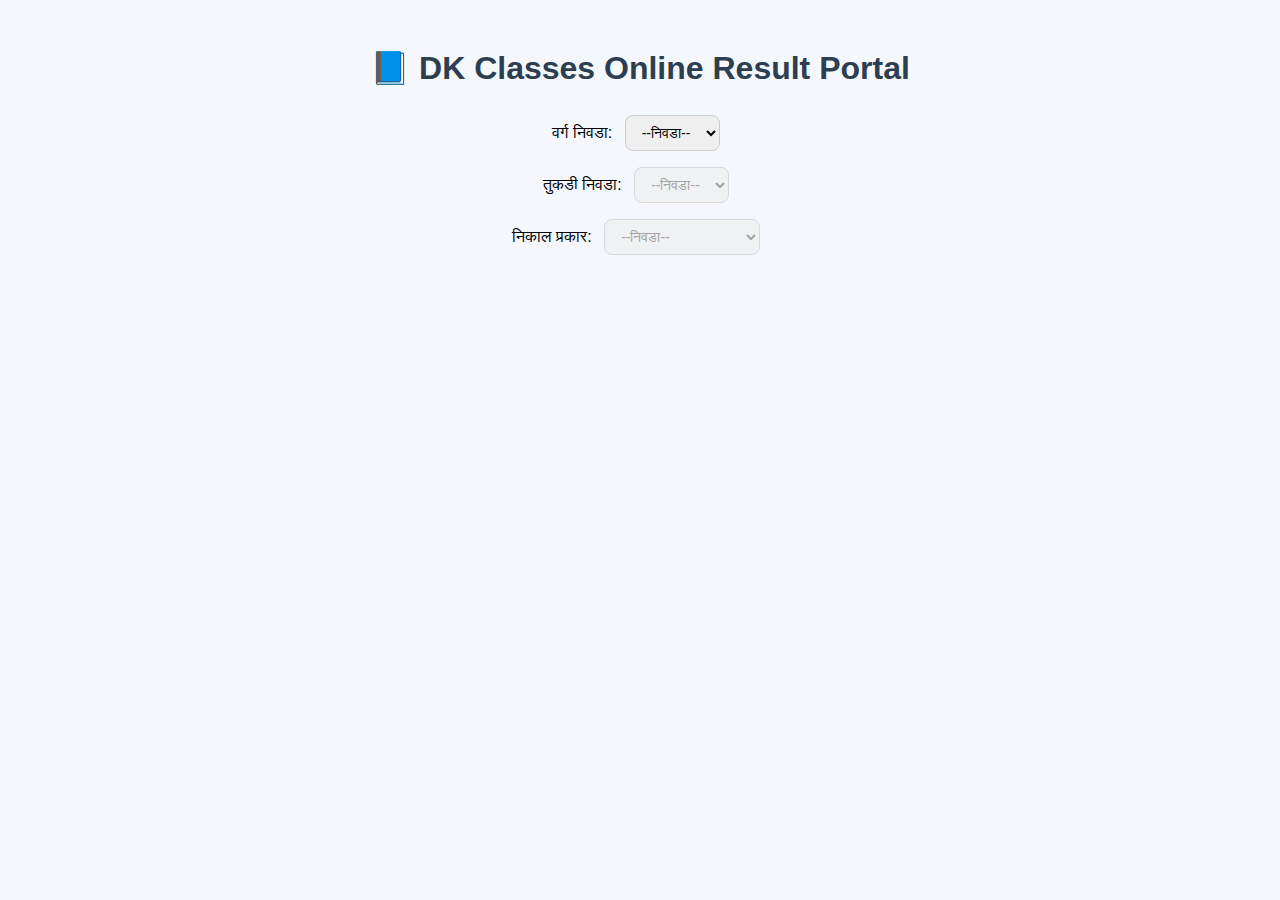
<file: index.html>
<!DOCTYPE html>
<html lang="mr">
<head>
  <meta charset="UTF-8">
  <meta name="viewport" content="width=device-width, initial-scale=1.0">
  <title>DK Classes Online Result Portal</title>
  <link rel="stylesheet" href="style.css">
</head>
<body>
  <h1>📘 DK Classes Online Result Portal</h1>

  <div>
    <label>वर्ग निवडा:</label>
    <select id="classSelect" onchange="enableDivision()">
      <option value="">--निवडा--</option>
      <option value="9">9 वी</option>
      <option value="10">10 वी</option>
    </select>
  </div>

  <div>
    <label>तुकडी निवडा:</label>
    <select id="divisionSelect" onchange="enableOption()" disabled>
      <option value="">--निवडा--</option>
      <option value="अ">अ</option>
      <option value="ब">ब</option>
    </select>
  </div>

  <div>
    <label>निकाल प्रकार:</label>
    <select id="resultType" onchange="showInput()" disabled>
      <option value="">--निवडा--</option>
      <option value="self">स्वतःचा निकाल</option>
      <option value="all">सर्व विद्यार्थ्यांचा निकाल</option>
    </select>
  </div>

  <div id="rollInput" style="display:none;">
    <label>रोल नंबर टाका:</label>
    <input type="number" id="rollNumber">
    <button onclick="showResult()">निकाल बघा</button>
  </div>

  <div id="result"></div>

  <script src="script.js"></script>
</body>
</html>
</file>
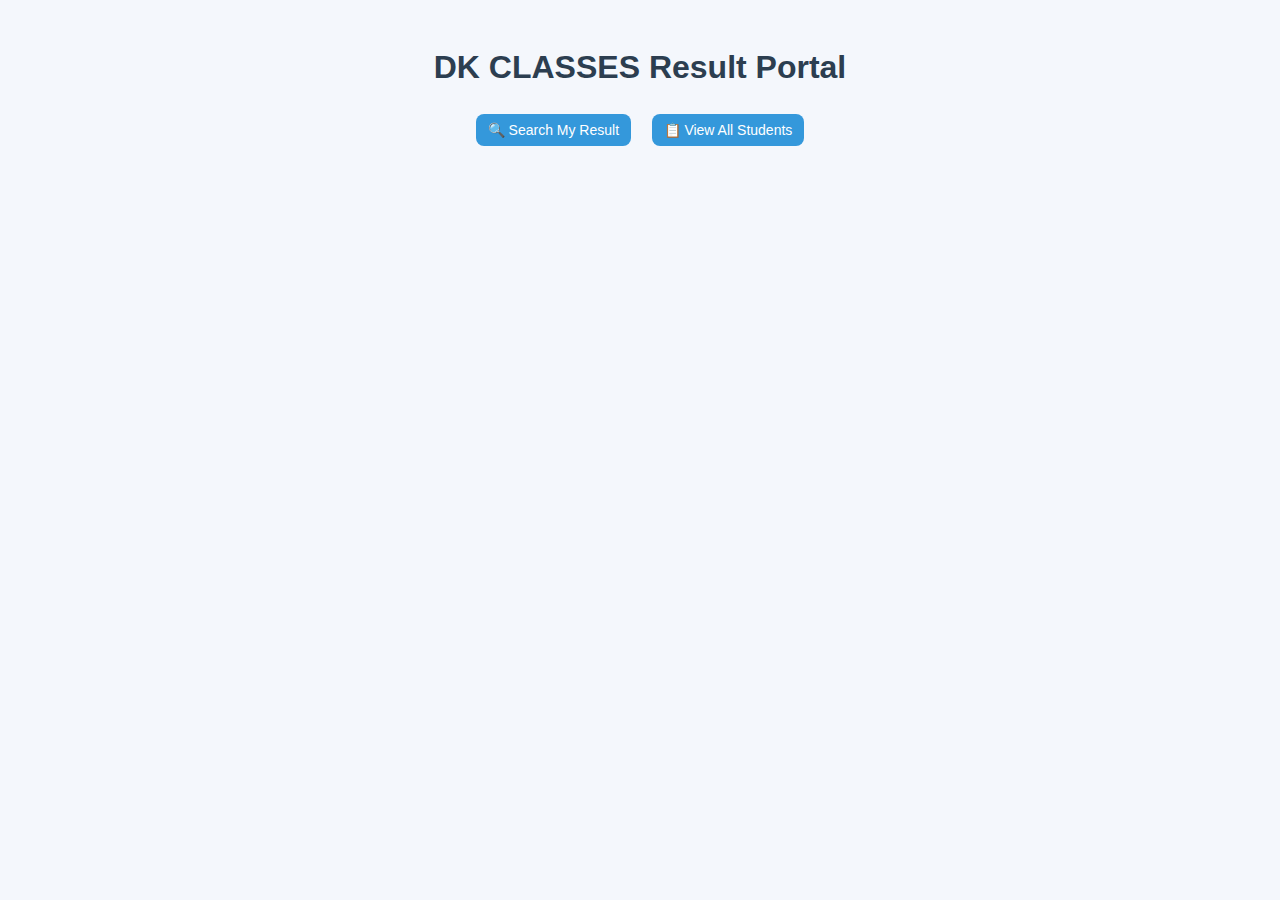
<file: index .html>
<!DOCTYPE html>
<html lang="en">
<head>
  <meta charset="UTF-8">
  <title>DK CLASSES Result</title>
  <link rel="stylesheet" href="style.css">
</head>
<body>
  <h1>DK CLASSES Result Portal</h1>

  <div class="options">
    <button onclick="showSearch()">🔍 Search My Result</button>
    <button onclick="showAll()">📋 View All Students</button>
  </div>

  <div id="searchBox" style="display:none;">
    <input type="text" id="searchRoll" placeholder="Enter Roll Number (101–120)">
    <button onclick="searchResult()">Search</button>
  </div>

  <div id="result"></div>

  <div id="allStudents" style="display:none;">
    <h2>All Students</h2>
    <table id="resultTable">
      <thead>
        <tr>
          <th>Roll No</th>
          <th>Name</th>
          <th>Gender</th>
          <th>Class</th>
          <th>Marks</th>
          <th>Percentage</th>
          <th>Percentile</th>
          <th>Rank</th>
        </tr>
      </thead>
      <tbody>
        <!-- Filled by JS -->
      </tbody>
    </table>
  </div>

  <script src="script.js"></script>
</body>
</html>
</file>
<file: style.css>
body {
  font-family: "Poppins", sans-serif;
  background: #f4f7fc;
  text-align: center;
  padding: 20px;
}

h1 {
  color: #2c3e50;
  margin-bottom: 20px;
}

select, input, button {
  padding: 8px 12px;
  margin: 8px;
  border: 1px solid #ccc;
  border-radius: 8px;
  font-size: 14px;
}

button {
  background: #3498db;
  color: white;
  border: none;
  cursor: pointer;
  transition: 0.3s;
}

button:hover {
  background: #2980b9;
}

table {
  width: 90%;
  margin: 20px auto;
  border-collapse: collapse;
  box-shadow: 0 2px 6px rgba(0,0,0,0.1);
  background: white;
  border-radius: 12px;
  overflow: hidden;
}

th, td {
  border: 1px solid #ddd;
  padding: 12px;
  text-align: center;
}

th {
  background: #3498db;
  color: white;
  font-size: 16px;
}

tr:nth-child(even) {
  background: #f9f9f9;
}

tr:hover {
  background: #eaf4ff;
}

#note p {
  font-size: 16px;
  margin-top: 12px;
}
</file>
